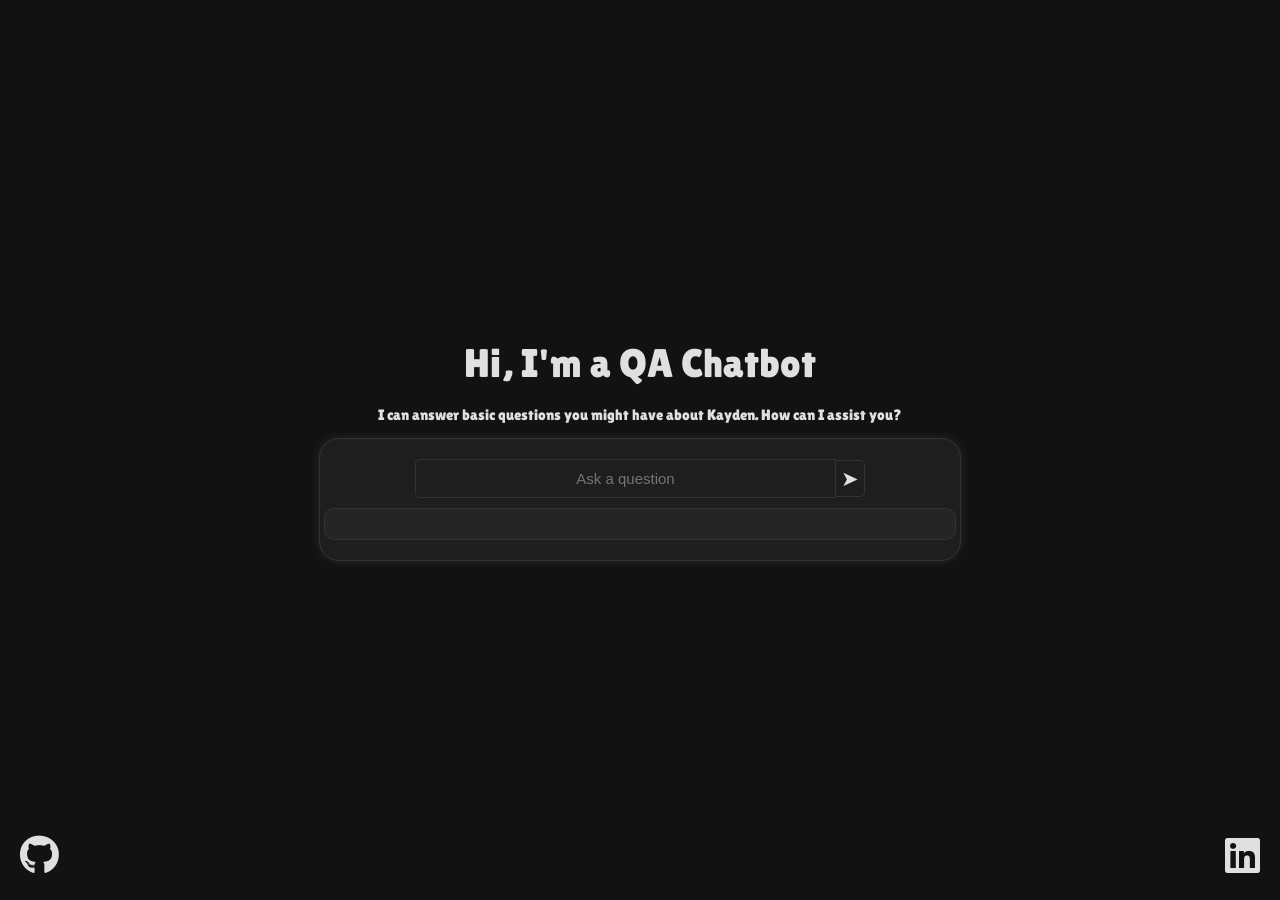
<file: index.html>
<!DOCTYPE html>
<html lang="en">
<head>
    <meta charset="UTF-8">
    <meta name="viewport" content="width=device-width, initial-scale=1.0">
    <title>Kaydens Chatbot</title>
    <link rel="stylesheet" href="styles.css">
    <link rel="stylesheet" href="https://cdnjs.cloudflare.com/ajax/libs/font-awesome/6.0.0-beta3/css/all.min.css">
</head>
<body>
    <div class="chat-header">Hi, I'm a QA Chatbot</div>
    <div class="chat-subhead">I can answer basic questions you might have about Kayden. How can I assist you? </div>
    <div class="chat-container">
        <div class="input-container">
            <input type="text" id="user-input" class="user-input" placeholder="Ask a question">
            <button id="send-button">&#10148;</button>
        </div>
        <div class="output-container" id="output-container"></div>
    </div>
    <div class="social-icons">
        <a href="https://github.com/8i-ght" target="_blank" class="github-icon"><i class="fab fa-github"></i></a>
        <a href="https://www.linkedin.com/in/kayden-roberts-793496276/" target="_blank" class="linkedin-icon"><i class="fab fa-linkedin"></i></a>
    </div>

    <script src="script.js"></script>
</body>
</html>
</file>
<file: styles.css>
@import url('https://fonts.googleapis.com/css2?family=Lilita+One&display=swap');

body {
    background-color: #121212;
    color: #E0E0E0;
    display: flex;
    flex-direction: column;
    justify-content: center;
    align-items: center;
    height: 100vh;
    margin: 0;
    padding: 0;
}

.chat-container {
    display: flex;
    flex-direction: column;
    justify-content: center;
    align-items: center;
    background-color: #1E1E1E;
    border: 1px solid #333333;
    padding: 20px;
    margin-top: 5px;
    border-radius: 20px;
    box-shadow: 0 0 10px rgba(255, 255, 255, 0.1);
    width: 600px;
}

.chat-header {
    font-family: 'Lilita One', cursive;
    display: flex;
    justify-content: center;
    align-items: center;
    margin-bottom: 20px;
    font-size: 40px;
}

.chat-subhead {
    font-family: 'Lilita One', sans-serif;
    display: flex;
    font-size: 15px;
    margin-bottom: 10px;
}

.input-container {
    display: flex;
    justify-content: center;
    align-items: center;
    width: 75%;
    margin: 0 auto;
}

.chat-container input {
    background-color: #1E1E1E;
    flex: 1;
    padding: 10px;
    border: 1px solid #333333;
    border-radius: 5px 0 0 5px;
    text-align: center;
    color: #E0E0E0;
    font-size: 15px;
}

#send-button {
    background: none;
    border: 1px solid #333333;
    border-left: none;
    border-radius: 0 5px 5px 0;
    font-size: 21.1px;
    cursor: pointer;
    padding: 5px;
    color: #E0E0E0;
}

.output-container {
    display: flex;
    flex-direction: column;
    justify-content: center;
    align-items: center;
    background-color: #252525;
    border: 1px solid #333333;
    padding: 15px;
    margin-top: 10px;
    border-radius: 10px;
    width: 100%;
    max-height: 300px;
    overflow-y: auto;
    font-size: 16px;
    color: #E0E0E0;
    text-align: left;
}

.user-message {
    background-color: #007BFF;
    border-radius: 10px;
    padding: 10px;
    margin: 5px 0;
    max-width: 80%;
    color: #E0E0E0;
    text-align: left;
}

.chatbot-message {
    background-color: #1E1E1E;
    border-radius: 10px;
    padding: 10px;
    margin: 5px 0;
    max-width: 80%;
}

.social-icons {
    display: flex;
    position: fixed;
    width: 100%;
    bottom: 20px;
    justify-content: space-between;
    padding: 0 20px;
}

.social-icons a {
    color: #E0E0E0;
    text-decoration: none;
    font-size: 40px;
}

.social-icons a.github-icon {
    margin-left: 20px;
}

.social-icons a.linkedin-icon {
    margin-right: 20px;
}

.social-icons a:hover {
    color: #FFD700;
    transition: 1s;
}
</file>
